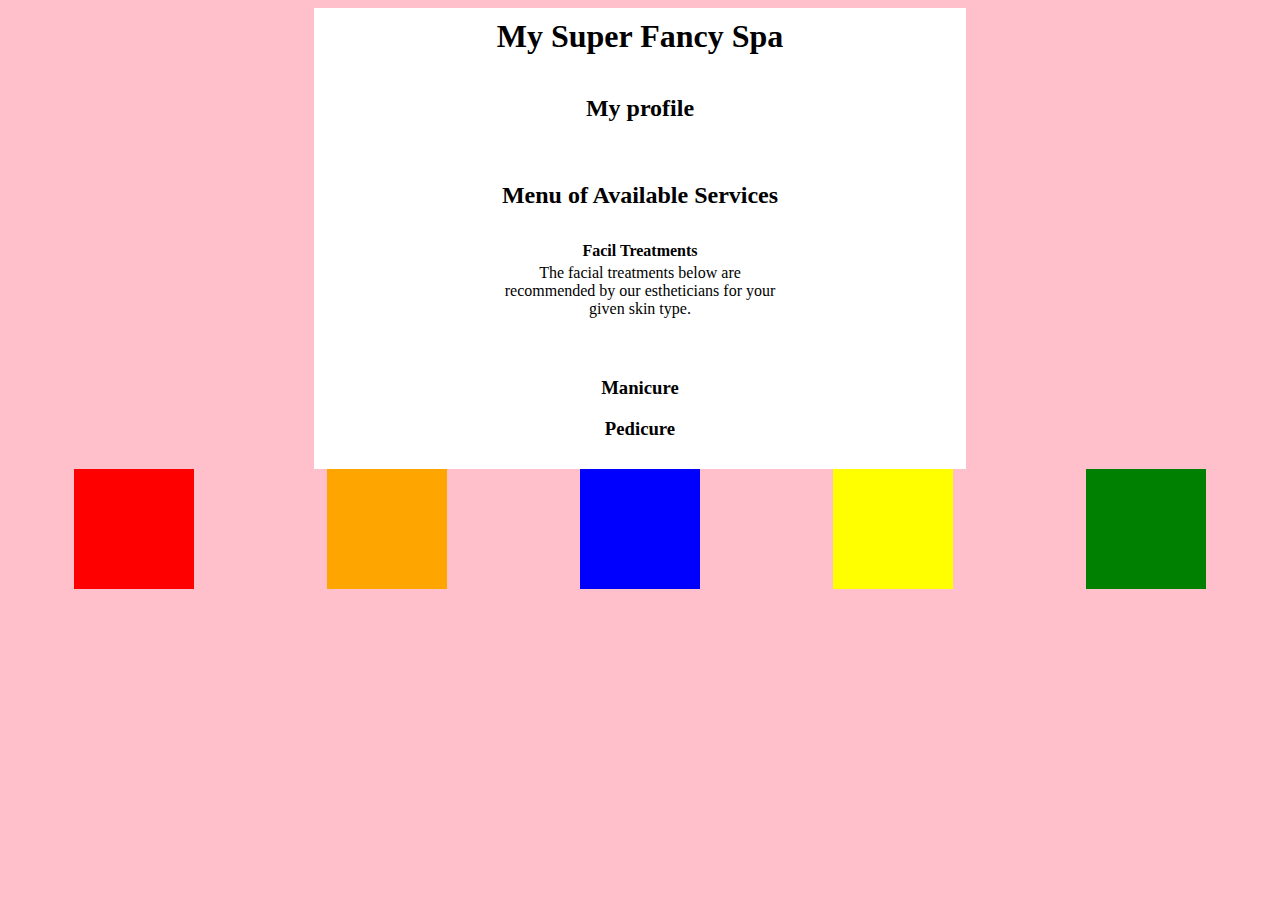
<file: src/main/resources/templates/menu.html>
<!DOCTYPE html>
<html lang="en" xmlns:th = "http://www.thymeleaf.org/">
<head>
    <meta charset="UTF-8" />
    <title>Spa Menu</title>
    <link href="../static/css/styles.css" th:href="@{/css/styles.css}" rel="stylesheet" />
</head>
<body>
    <h1>My Super Fancy Spa</h1>
    <div id = "clientProfile">
        <h2>My profile</h2>
        <p th:text="${name}"></p>
        <p th:text="${skintype}"></p>
        <p th:text="${manipedi}"></p>
    </div>
    <div id = "servicesMenu">
        <h2>Menu of Available Services</h2>
        <table>
            <thead>
                <tr>
                    <th>Facil Treatments</th>
                </tr>
                <tr>
                    <td>The facial treatments below are recommended by our estheticians for your given skin type.</td>
                </tr>
            </thead>
        </table>

        <table>
            <tr></tr>
            <th:block th:each="fac : ${appropriateFacials}">
                <tr>
                   <td th:text="${fac}"></td>
                </tr>
            </th:block>
        </table>

        <th:block th:if="${manipedi} == 'manicure' or ${manipedi} == 'both'">
            <h3>Manicure</h3>
             <p th:replace="fragments :: manicureDescription"></p>
        </th:block>
        <th:block th:if="${manipedi} == 'pedicure' or ${manipedi} == 'both'">
            <h3>Pedicure</h3>
            <p th:replace="fragments :: pedicureDescription"></p>
        </th:block>
    </div>
</body>
<footer>
    <div class="nail-polish-box red"></div>
    <div class="nail-polish-box orange"></div>
    <div class="nail-polish-box blue"></div>
    <div class="nail-polish-box yellow"></div>
    <div class="nail-polish-box green"></div>

</footer>
</html>
</file>
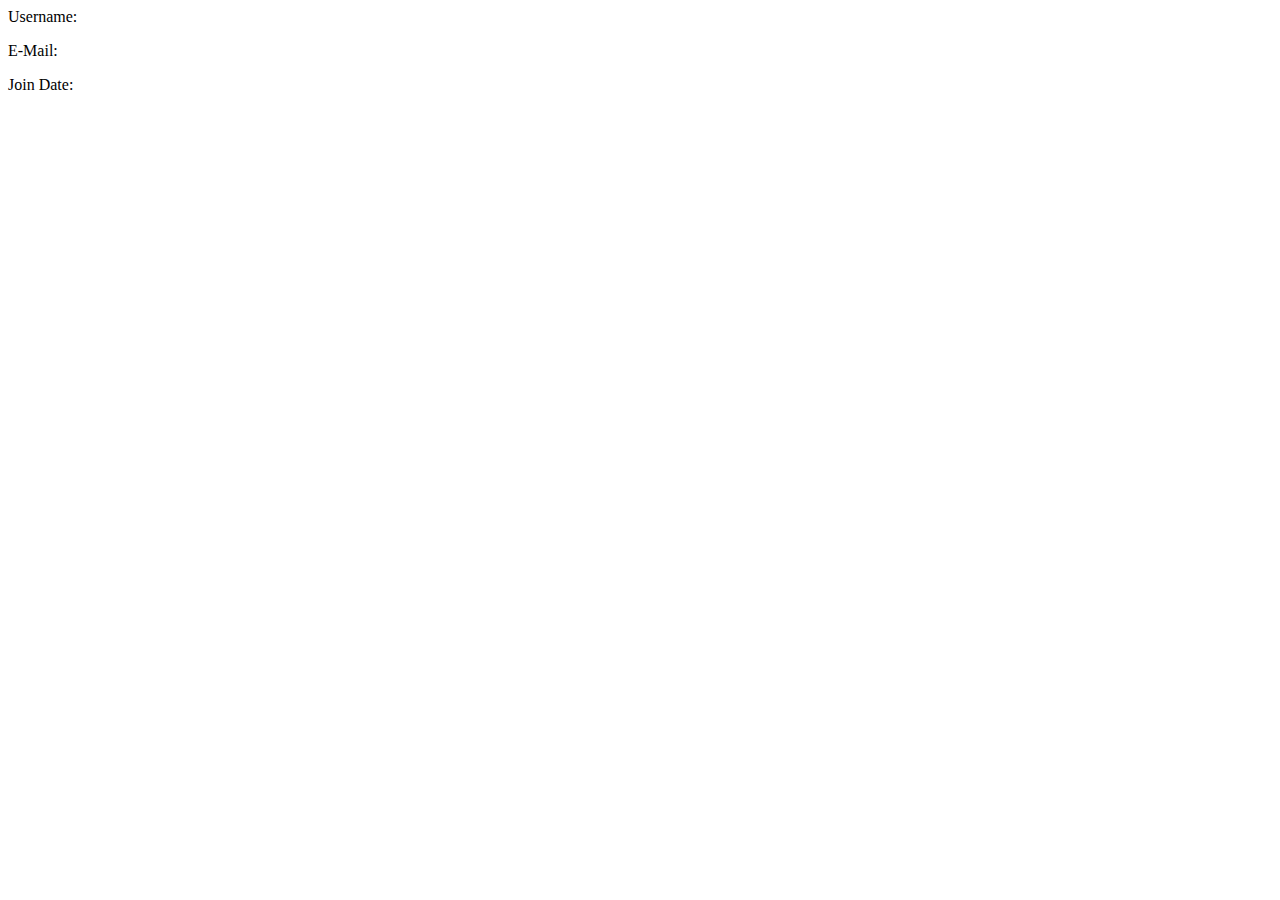
<file: src/main/resources/templates/user/details.html>
<!DOCTYPE html>
<html lang="en" xmlns:th="http://www.thymeleaf.org">
<head>
   <meta charset="UTF-8">
   <title>Title</title>
</head>
<body>
   <div>Username: </div>
   <p th:text="${user.username}"></p>
   <div>E-Mail: </div>
   <p th:text="${user.email}"></p>
   <div>Join Date: </div>
   <p th:text="${user.joinDate}"></p>
</body>
</html>
</file>
